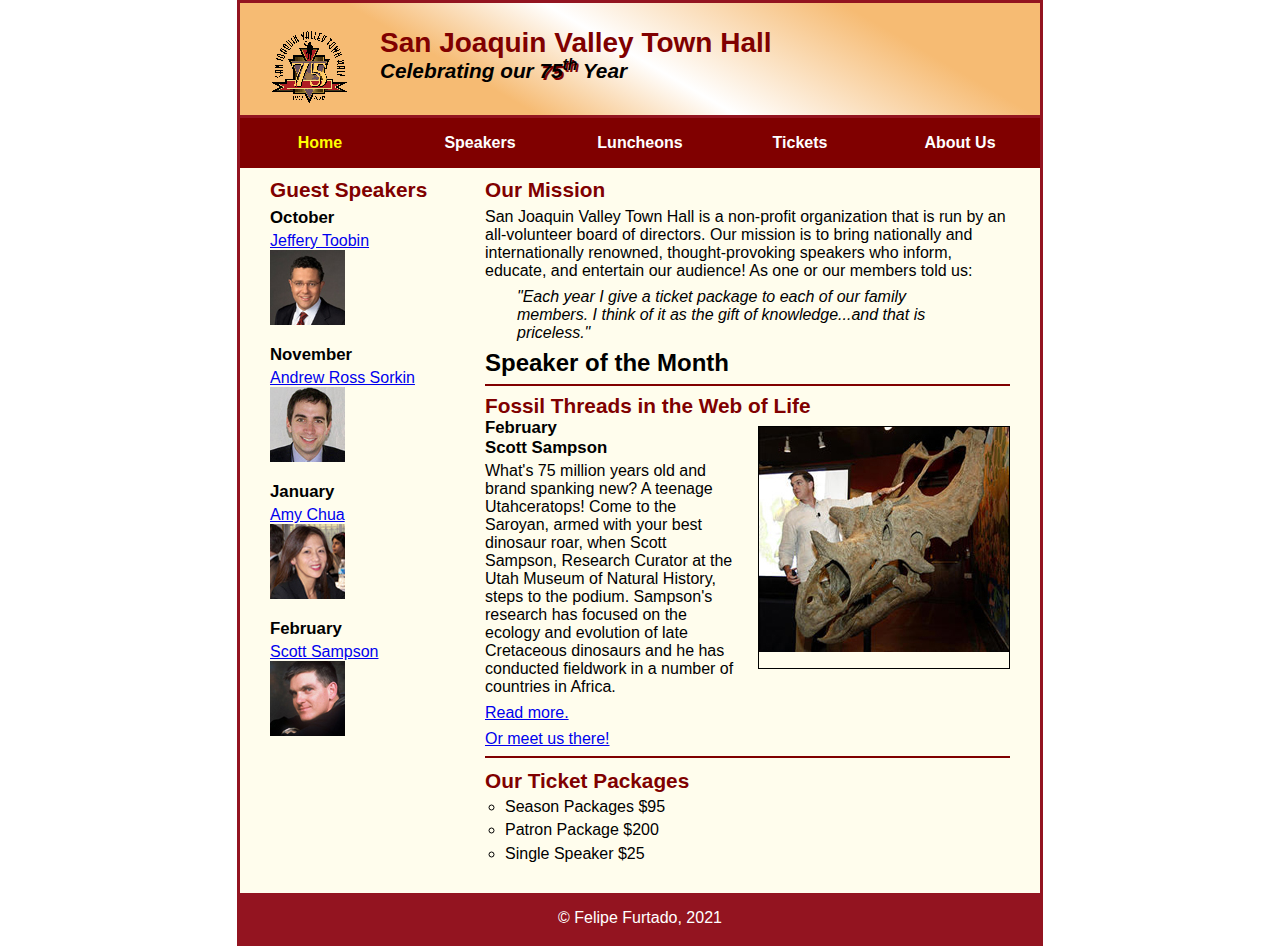
<file: index.html>
<!DOCTYPE html>
<html lang="en">

<head>
	<meta name="viewport" content="width=divce-width, initial-scale=1">
	<meta charset="utf-8">
	<title>San Joaquin Valley Town Hall</title>
	<link rel="shortcut icon" href="images/favicon.ico">
	<link rel="stylesheet" href="styles/normalize.css">
	<link rel="stylesheet" href="styles/main.css">
</head>

<body>
	<header>
		<img src=" images/town_hall_logo.gif" alt="" height="80">
		<h2 class="title_page">San Joaquin Valley Town Hall</h2>
		<h3 class="celebration">Celebrating our <span class="shadow">75<sup>th</sup></span> Year</h3>
	</header>
	<nav id="nav_menu">
		<ul>
			<li><a href="index.html" class="current">Home</a></li>
			<li><a href="speakers.html">Speakers</a></li>
			<li><a href="luncheons.html">Luncheons</a></li>
			<li><a href="tickets.html">Tickets</a></li>
			<li><a href="aboutus.html"> About Us</a>
				<ul>
					<li><a href="#">Our History</a></li>
					<li><a href="#">Board of Directors</a></li>
					<li><a href="#">Past Speakers</a></li>
					<li><a href="#">Contact Information</a></li>
				</ul>
			</li>
		</ul>
	</nav>
	<main>
			<section>
		<h2 class="mission">Our Mission</h2>
		<p>San Joaquin Valley Town Hall is a non-profit organization that is run by an all-volunteer board of directors.
			Our mission is to bring nationally and internationally renowned,
			thought-provoking speakers who inform, educate, and entertain our audience! As one or our members told us:</p>
			<blockquote>"Each year I give a ticket package to each of our family members.
		I think of it as the gift of knowledge...and that is priceless."</blockquote>

				<h1>Speaker of the Month</h1>
				<article>
					<h2>Fossil Threads in the Web of Life</h2>
					<img src="images/sampson_dinosaur.jpg" alt="Scott Sampson with dinosaur">
				<h3>February<br>
					Scott Sampson</h3>
				<p>What's 75 million years old and brand spanking new? A teenage Utahceratops! Come to the
				Saroyan, armed with your best dinosaur roar, when Scott Sampson, Research Curator at the
				Utah Museum of Natural History, steps to the podium. Sampson's research has focused on the ecology and evolution of late Cretaceous dinosaurs and he has conducted fieldwork in a number
					of countries in Africa.</p>
					<p><a href="speakers/sampson.html">Read more.</a></p>
					<a href="media/sampson.swf" target="_blank">Or meet us there!</a>
				</article>

				<h2 class="ticket_packages">Our Ticket Packages</h2>
		<ul>
			<li>Season Packages $95</li>
			<li>Patron Package $200</li>
			<li>Single Speaker $25</li>
		</ul>
			</section>
		</main>
	<aside>
		<h2 class="guest_speakers">Guest Speakers</h2>
		<h3>October<br></h3>
		<a href="speakers/toobin.html"class="toobin">Jeffery Toobin</a>
		<br><img src="images/toobin75.jpg" alt="" height="75">
		<h3>November<br></h3>
		<a href="speakers/sorkin.html"class="sorkin">Andrew Ross Sorkin</a>
		<br><img src="images/sorkin75.jpg" alt="" height="75">
		<h3>January<br></h3>
		<a href="speakers/chua.html" class="chua">Amy Chua</a>
		<br><img src="images/chua75.jpg" alt="" height="75">
	<h3>February<br></h3>
	<a href="speakers/sampson.html" class="sampson">Scott Sampson</a>
	<br><img src="images/sampson75.jpg" alt="" height="75">
	</aside>


	<footer class="site-footer">
		<p>&copy; Felipe Furtado, 2021</p>
	</footer>
</body>
</html>
</file>
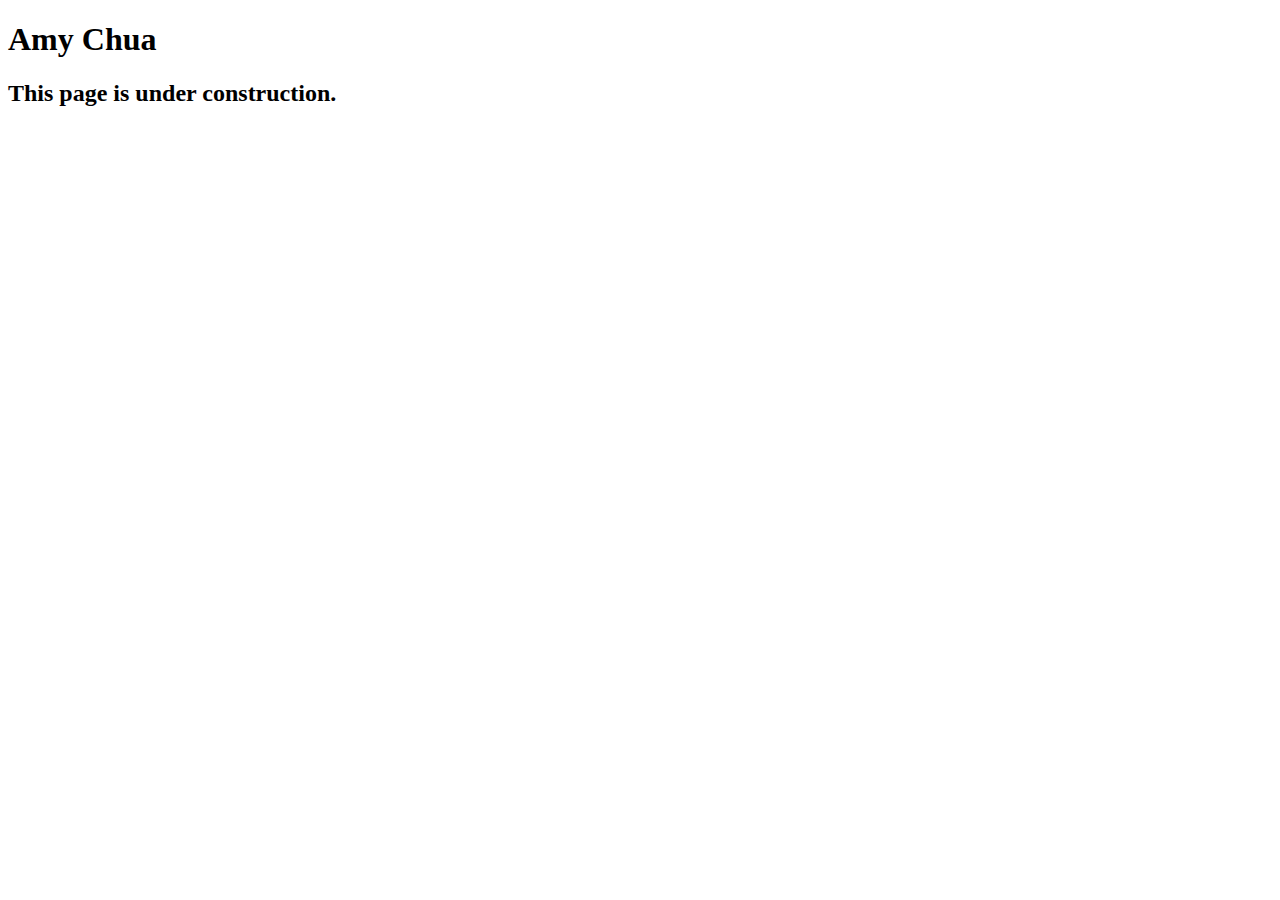
<file: speakers/chua.html>
<!DOCTYPE html>
<html lang="en">

<head>
	<meta charset="utf-8">
	<title>San Joaquin Valley Town Hall</title>
	<link rel="shortcut icon" href="images/favicon.ico">
</head>

<body>
	<main>
		<h1>Amy Chua</h1>
		<h2>This page is under construction.</h2>
	</main>
</body>

</html>
</file>
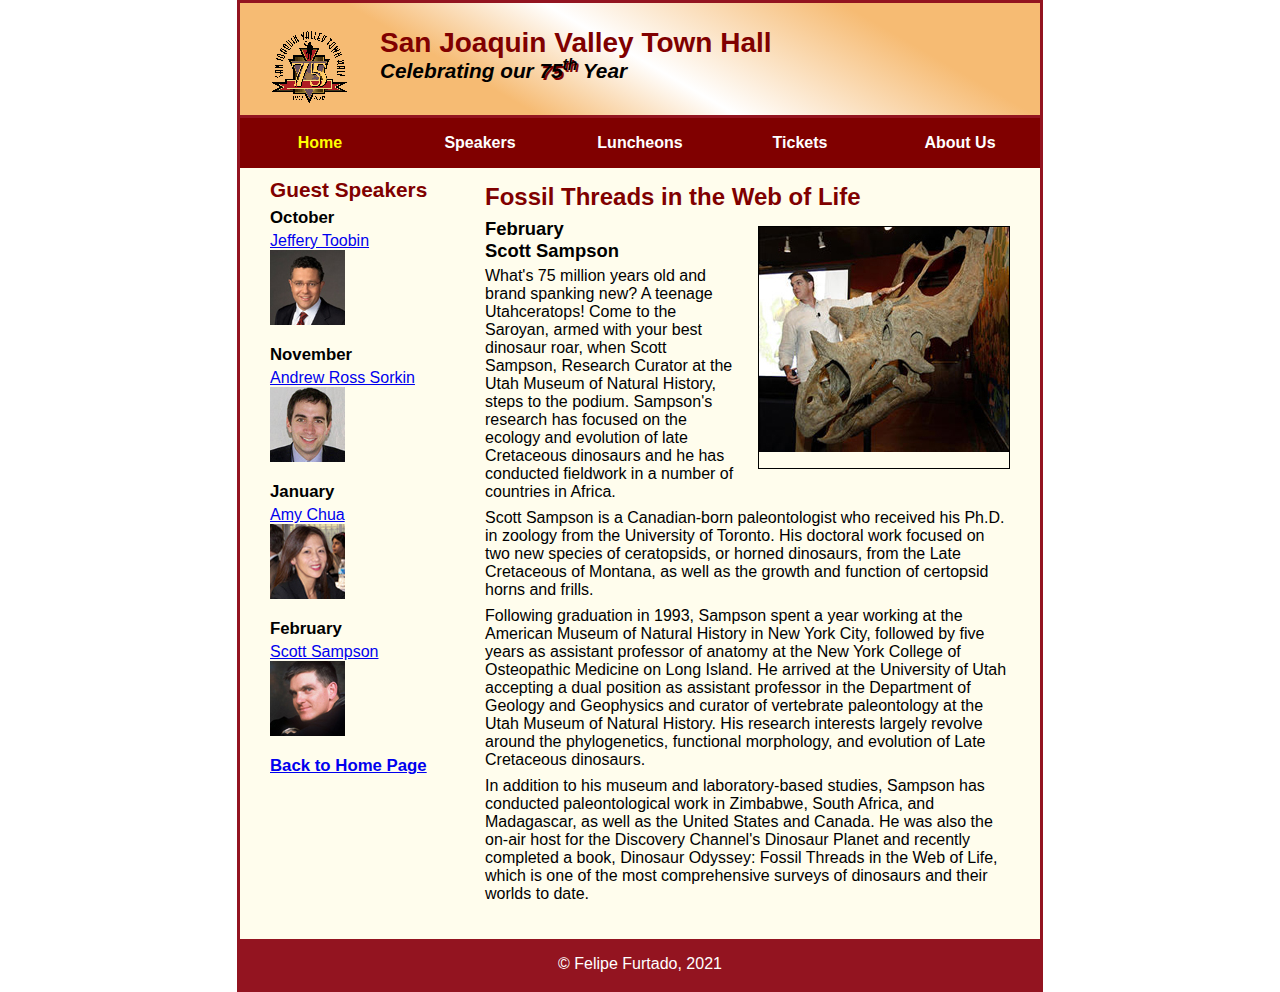
<file: speakers/sampson.html>
<!DOCTYPE html>
<html lang="en">

<head>
	<meta charset="utf-8">
	<title>San Joaquin Valley Town Hall</title>
	<link rel="shortcut icon" href="../images/favicon.ico">
	<link rel="stylesheet" href="../styles/normalize.css">
	<link rel="stylesheet" href="../styles/speakers.css">
</head>

<body>
	<header>
		<img src="../images/town_hall_logo.gif" alt="" height="80">
		<h2 class="title_page">San Joaquin Valley Town Hall</h2>
		<h3 class="celebration">Celebrating our <span class="shadow">75<sup>th</sup></span> Year</h3>
	</header>
	<nav id="nav_menu">
		<ul>
			<li><a href="../index.html" class="current">Home</a></li>
			<li><a href="index.html">Speakers</a></li>
			<li><a href="index.html">Luncheons</a></li>
			<li><a href="index.html">Tickets</a></li>
			<li><a href="index.html">About Us</a>

			<ul>
				<li><a href="">Our History</a></li>
				<li><a href="">Board of Directors</a></li>
				<li><a href="">Past Speakers</a></li>
				<li><a href="">Contact Information</a></li>
			</ul>
		</ul>
	</nav>

		<main>
			<section>
				<article>
					<h1>Fossil Threads in the Web of Life</h1>
					<img src="../images/sampson_dinosaur.jpg" alt="Scott Sampson with dinosaur">
				<h2>February<br>
					Scott Sampson</h2>


				<p>What's 75 million years old and brand spanking new? A teenage Utahceratops! Come to the
				Saroyan, armed with your best dinosaur roar, when Scott Sampson, Research Curator at the
				Utah Museum of Natural History, steps to the podium. Sampson's research has focused on the
				ecology and evolution of late Cretaceous dinosaurs and he has conducted fieldwork in a number
					of countries in Africa.</p>

				<p>Scott Sampson is a Canadian-born paleontologist who received his Ph.D. in zoology from the
				University of Toronto. His doctoral work focused on two new species of ceratopsids, or horned
				dinosaurs, from the Late Cretaceous of Montana, as well as the growth and function of certopsid
					horns and frills.</p>

				<p>Following graduation in 1993, Sampson spent a year working at the American Museum of Natural
				History in New York City, followed by five years as assistant professor of anatomy at the New
				York College of Osteopathic Medicine on Long Island. He arrived at the University of Utah
				accepting a dual position as assistant professor in the Department of Geology and Geophysics
				and curator of vertebrate paleontology at the Utah Museum of Natural History. His research
				interests largely revolve around the phylogenetics, functional morphology, and evolution of
					Late Cretaceous dinosaurs.</p>

				<p>In addition to his museum and laboratory-based studies, Sampson has conducted paleontological
				work in Zimbabwe, South Africa, and Madagascar, as well as the United States and Canada. He was
				also the on-air host for the Discovery Channel's Dinosaur Planet and recently completed a book,
				Dinosaur Odyssey: Fossil Threads in the Web of Life, which is one of the most
					comprehensive surveys of dinosaurs and their worlds to date.</p>
				</article>

			</section>
		</main>
	<aside>
		<h2 class="guest_speakers">Guest Speakers</h2>
		<h3>October<br></h3>
		<a href="../speakers/toobin.html"class="toobin">Jeffery Toobin</a>
		<br><img src="../images/toobin75.jpg" alt="" height="75">
		<h3>November<br></h3>
		<a href="../speakers/sorkin.html"class="sorkin">Andrew Ross Sorkin</a>
		<br><img src="../images/sorkin75.jpg" alt="" height="75">
		<h3>January<br></h3>
		<a href="../speakers/chua.html" class="chua">Amy Chua</a>
		<br><img src="../images/chua75.jpg" alt="" height="75">
	<h3>February<br></h3>
	<a href="../speakers/sampson.html" class="sampson">Scott Sampson</a>
	<br><img src="../images/sampson75.jpg" alt="" height="75">
		<h3><a href="../index.html">Back to Home Page</a></h3>
	</aside>


	<footer class="site-footer">
		<p>&copy; Felipe Furtado, 2021</p>
	</footer>
</body>
</html>
</file>
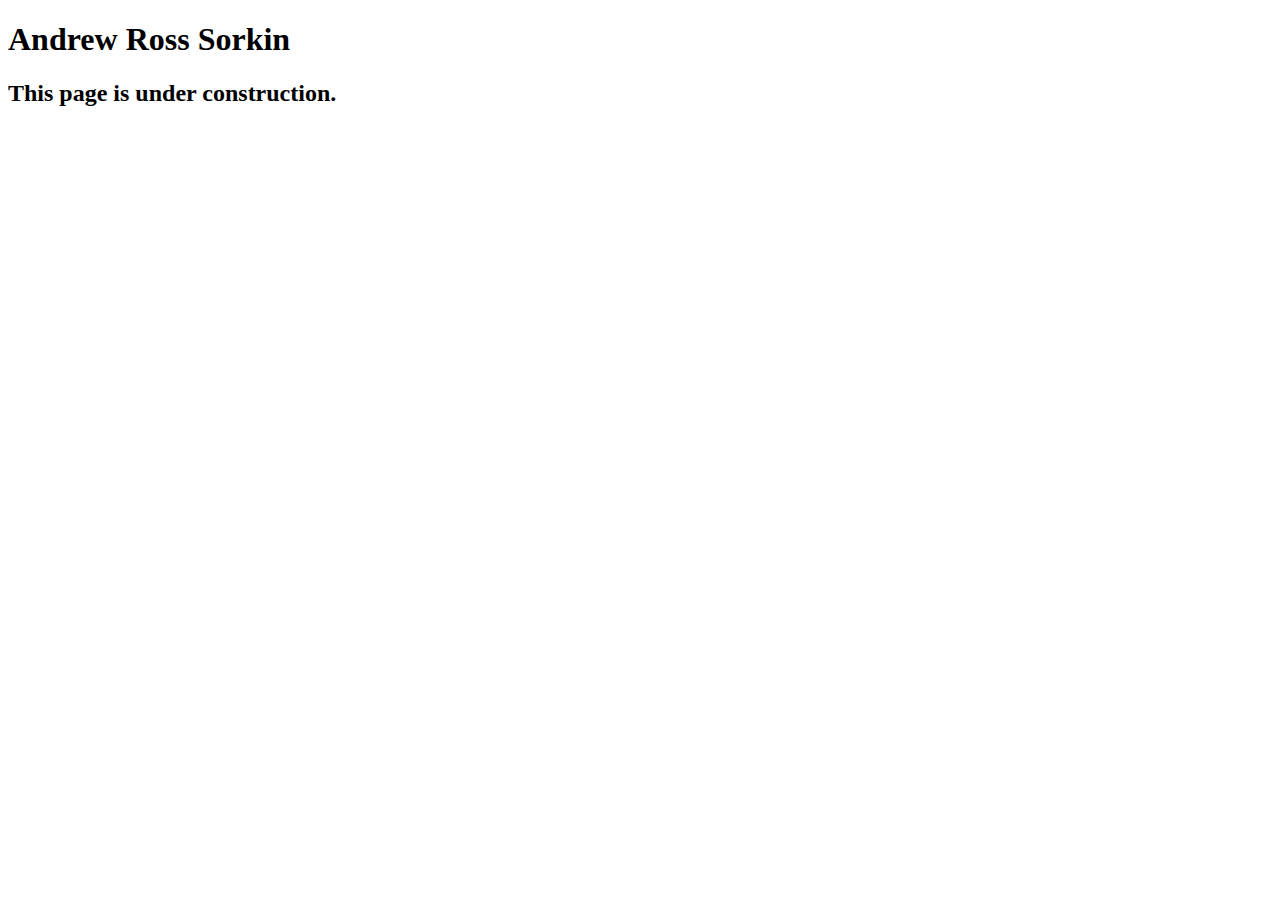
<file: speakers/sorkin.html>
<!DOCTYPE html>
<html lang="en">

<head>
	<meta charset="utf-8">
	<title>San Joaquin Valley Town Hall</title>
	<link rel="shortcut icon" href="images/favicon.ico">
</head>

<body>
	<main>
		<h1>Andrew Ross Sorkin</h1>
		<h2>This page is under construction.</h2>
	</main>
</body>

</html>
</file>
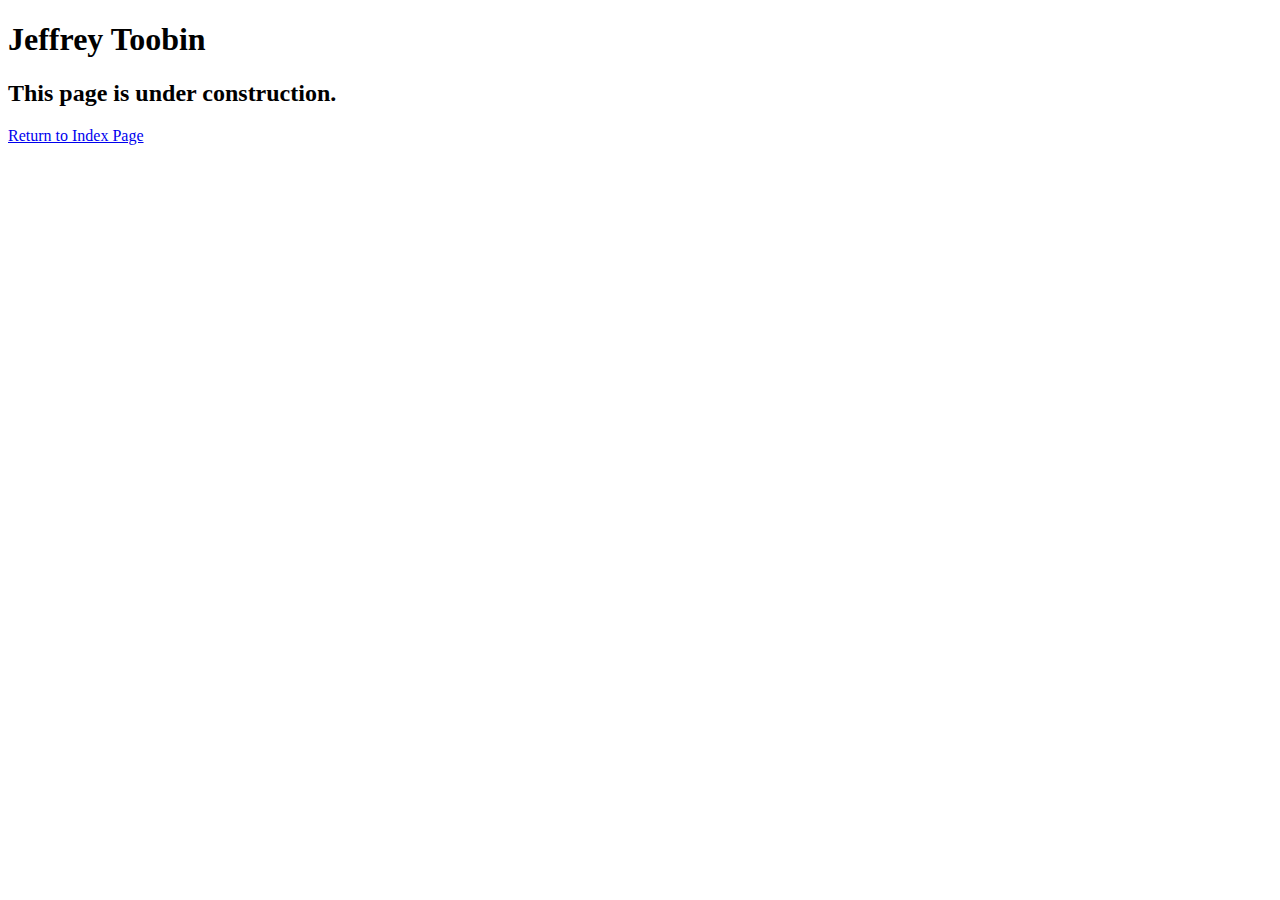
<file: speakers/toobin.html>
<!DOCTYPE html>
<html lang="en">

<head>
	<meta charset="utf-8">
	<title>San Joaquin Valley Town Hall</title>
	<link rel="shortcut icon" href="images/favicon.ico">
</head>

<body>
    <main>
	    <h1>Jeffrey Toobin</h1>
	    <h2>This page is under construction.</h2>
		<p> <a href="../index.html"> Return to Index Page</a></p>
    </main>
</body>

</html>
</file>
<file: styles/main.css>
/* the styles for the elements */
body {
	font-family: Arial, Helvetica, sans-serif;
    font-size: 100%;
	width: 800px;
	margin: 0 auto;
	border: 3px solid #931420;
	background-color: #fffded;
}
*{
	margin: 0;
	padding: 0;
}
html {
	background-color: white;
}
/* the styles for the header */
header {
	padding: 1.5em 0 2em 0;
	border-bottom: 3px solid #931420;
	background-image: -moz-linear-gradient(
			30deg, #f6bb73 0%, #f6bb73 30%, white 50%, #f6bb73 80%, #f6bb73 100%);
	background-image: -webkit-linear-gradient(
			30deg, #f6bb73 0%, #f6bb73 30%, white 50%, #f6bb73 80%, #f6bb73 100%);
	background-image: -o-linear-gradient(
			30deg, #f6bb73 0%, #f6bb73 30%, white 50%, #f6bb73 80%, #f6bb73 100%);
	background-image: linear-gradient(
			30deg, #f6bb73 0%, #f6bb73 30%, white 50%, #f6bb73 80%, #f6bb73 100%);
}
header img {
	float: left;
	padding: 0 30px;
}
/* the styles for the section */

/* the styles for nav bar */

/* the styles for nav bar */

#nav_menu ul {
	list-style-type: none;
	margin: 0;
	padding: 0;
	position: relative;
}
#nav_menu ul li {
	float: left;
}
#nav_menu ul li a {
	display: block;
	width: 160px;
	text-align: center;
	padding: 1em 0;
	text-decoration: none;
	background-color: #800000;
	color: white;
	font-weight: bold;
}
#nav_menu a.current {
	color: yellow;
}
#nav_menu ul ul {
	display: none;
	position: absolute;
	top: 100%;
}
#nav_menu ul ul li {
	float: none;
}
#nav_menu ul li:hover > ul {
	display: block;
}
#nav_menu > ul::after {
	content: "";
	clear: both;
	display: block;
}
main {
	clear: left;
}
article img{
	float: right;
	border: 1px solid black;
	margin: .5em 0 1em 1em;

}
article h2{
	color: #800000;
	padding-top: 0px;
	font-size: 130%;
}
article h3{
	font-size: 105%;
	padding-bottom: .25em;
}
article {
	padding: .5em 0;
	border-bottom: 2px solid #800000;
	padding-top: 0;
}
main h1 {
	font-size: 150%;
	padding-top: .5em;
	padding-bottom: 25em;
	margin: 0;
	border-bottom: 2px solid #800000;

}
main article {
	padding-top: .5em;
	padding-bottom: .5em;

}
main section {
	width: 525px;
	float: right;
	padding-bottom: 20px;
}
main blockquote {
	padding-right: 2em;
	padding-left: 2em;
	font-style: italic;
}

main p {
	padding-bottom: .5em;
}
main {
	clear: left;
	padding: 0 30px;
}

.title_page {
	font-size: 175%;
	color: #800000;
}

.celebration{
	font-size: 130%;
	font-style: italic;
}
.guest_speakers{
	color: #800000;
	font-size: 130%;
	padding: .5em 0 .25em 0;
}
.mission {
	padding-top: .5em;
	padding-bottom: .25em;
	color: #800000;
	font-size: 130%;
}

.ticket_packages {
	padding-top: .5em;
	padding-bottom: .25em;
	color: #800000;
	font-size: 130%;
}
section ul {
	list-style-type: circle;
}
.chua:hover {
font-style: italic;
}

.sorkin:hover {
	font-style: italic;
}
.toobin:hover {
	font-style: italic;
}

.shadow {
	text-shadow: 2px 2px #800000;
}

.div {
	text-align:center;
}

body {
	width: 800px;
	margin-top: 0px;
	margin-bottom: 0px;
	margin-right: auto;
	margin-left: auto;
	border: solid 3px #931420;
}

main h1 {
	font-size: 150%;
	padding: .3em 0;
}

body {
	background-color: #fffded;
}
main ul {
	padding: 0 0 .25em 1.25em;
}
main li {
	padding-bottom: .35em;
}
main img{
	padding-bottom: 1em;
}

/* styles for aside */
aside h3 {
	font-size: 105%;
	padding-bottom: .25em;
}
aside h2 {
	color: #800000;
	font-size: 130%;
	padding: .5em 0 .25em 0;
}

aside img {
	padding-bottom: 1em;
}
aside {
	width: 215px;
	float: right;
	padding: 0 0 20px 20px;
}
/* the styles for the footer */
footer p {
	text-align: center;
	color: white;
	padding-bottom: 1em;
}
.site-footer {
	background: #931420;
	clear: both;
}

/* the styles for the footer */
footer p {
	text-align: center;
	padding-top: 1em;

}
</file>
<file: styles/speakers.css>
/* the styles for the elements */
body {
	font-family: Arial, Helvetica, sans-serif;
    font-size: 100%;
}
*{
	margin: 0;
	padding: 0;
}
html {
	background-color: white;
}
/* the styles for the header */
header {
	padding: 1.5em 0 2em 0;
	border-bottom: 3px solid #931420;
	background-image: -moz-linear-gradient(
			30deg, #f6bb73 0%, #f6bb73 30%, white 50%, #f6bb73 80%, #f6bb73 100%);
	background-image: -webkit-linear-gradient(
			30deg, #f6bb73 0%, #f6bb73 30%, white 50%, #f6bb73 80%, #f6bb73 100%);
	background-image: -o-linear-gradient(
			30deg, #f6bb73 0%, #f6bb73 30%, white 50%, #f6bb73 80%, #f6bb73 100%);
	background-image: linear-gradient(
			30deg, #f6bb73 0%, #f6bb73 30%, white 50%, #f6bb73 80%, #f6bb73 100%);
}
header img {
	float: left;
	padding: 0 30px;
}
/* the styles for the section */
article img {
	float: right;
	margin: .5em 0 1em 1em;
	border: 1px solid black;
}


article h2 {
	font-size: 115%;
	padding: 0 0 .25em 0;
}
article h3 {
	font-size: 105%;
	padding-bottom: .25em;
}
article {
	padding: .5em 0;
}
section h1 {
	color: #800000;
	font-size: 150%;
	padding-top: .5em;
	margin: 0;
}
section p {
	padding-bottom: .5em;
}
main section {
	width: 525px;
	float: right;
	padding-bottom: 20px;
}
main blockquote {
	padding-right: 2em;
	padding-left: 2em;
	font-style: italic;
}

main p {
	padding-bottom: .5em;
}
main {
	clear: left;
	padding: 0 30px;
}

.title_page {
	font-size: 175%;
	color: #800000;
}

.celebration{
	font-size: 130%;
	font-style: italic;
}
.guest_speakers{
	color: #800000;
	font-size: 130%;
	padding: .5em 0 .25em 0;
}
.mission {
	padding-top: .5em;
	padding-bottom: .25em;
	color: #800000;
	font-size: 130%;
}

.ticket_packages {
	padding-top: .5em;
	padding-bottom: .25em;
	color: #800000;
	font-size: 130%;
}

.chua:hover {
font-style: italic;
}

.sorkin:hover {
	font-style: italic;
}
.toobin:hover {
	font-style: italic;
}

.shadow {
	text-shadow: 2px 2px #800000;
}

.div {
	text-align:center;
}

body {
	width: 800px;
	margin-top: 0px;
	margin-bottom: 0px;
	margin-right: auto;
	margin-left: auto;
	border: solid 3px;
	border-color: #931420;
}
/* the styles for nav bar */

#nav_menu ul {
	list-style-type: none;
	margin: 0;
	padding: 0;
	position: relative;
}
#nav_menu ul li {
	float: left;
}
#nav_menu ul li a {
	display: block;
	width: 160px;
	text-align: center;
	padding: 1em 0;
	text-decoration: none;
	background-color: #800000;
	color: white;
	font-weight: bold;
}
#nav_menu a.current {
	color: yellow;
}
#nav_menu ul ul {
	display: none;
	position: absolute;
	top: 100%;
}
#nav_menu ul ul li {
	float: none;
}
#nav_menu ul li:hover > ul {
	display: block;
}
#nav_menu > ul::after {
	content: "";
	clear: both;
	display: block;
}

main h1 {
	font-size: 150%;
	padding: .3em 0;
}

body {
	background-color: #fffded;
}
main ul {
	padding: 0 0 .25em 1.25em;
}
main li {
	padding-bottom: .35em;
}
main img{
	padding-bottom: 1em;
}

/* styles for aside */
aside h3 {
	font-size: 105%;
	padding-bottom: .25em;
}
aside img {
	padding-bottom: 1em;
}
aside {
	width: 215px;
	float: right;
	padding-left: 20px;
	padding-bottom: 20px;
}

/* the styles for the footer */
footer p {
	text-align: center;
	color: white;
	padding-bottom: 1em;
}
.site-footer {
	background: #931420;
	clear: both;
}

/* the styles for the footer */
footer p {
	text-align: center;
	color: white;
	padding: 1em 0;

}
</file>
